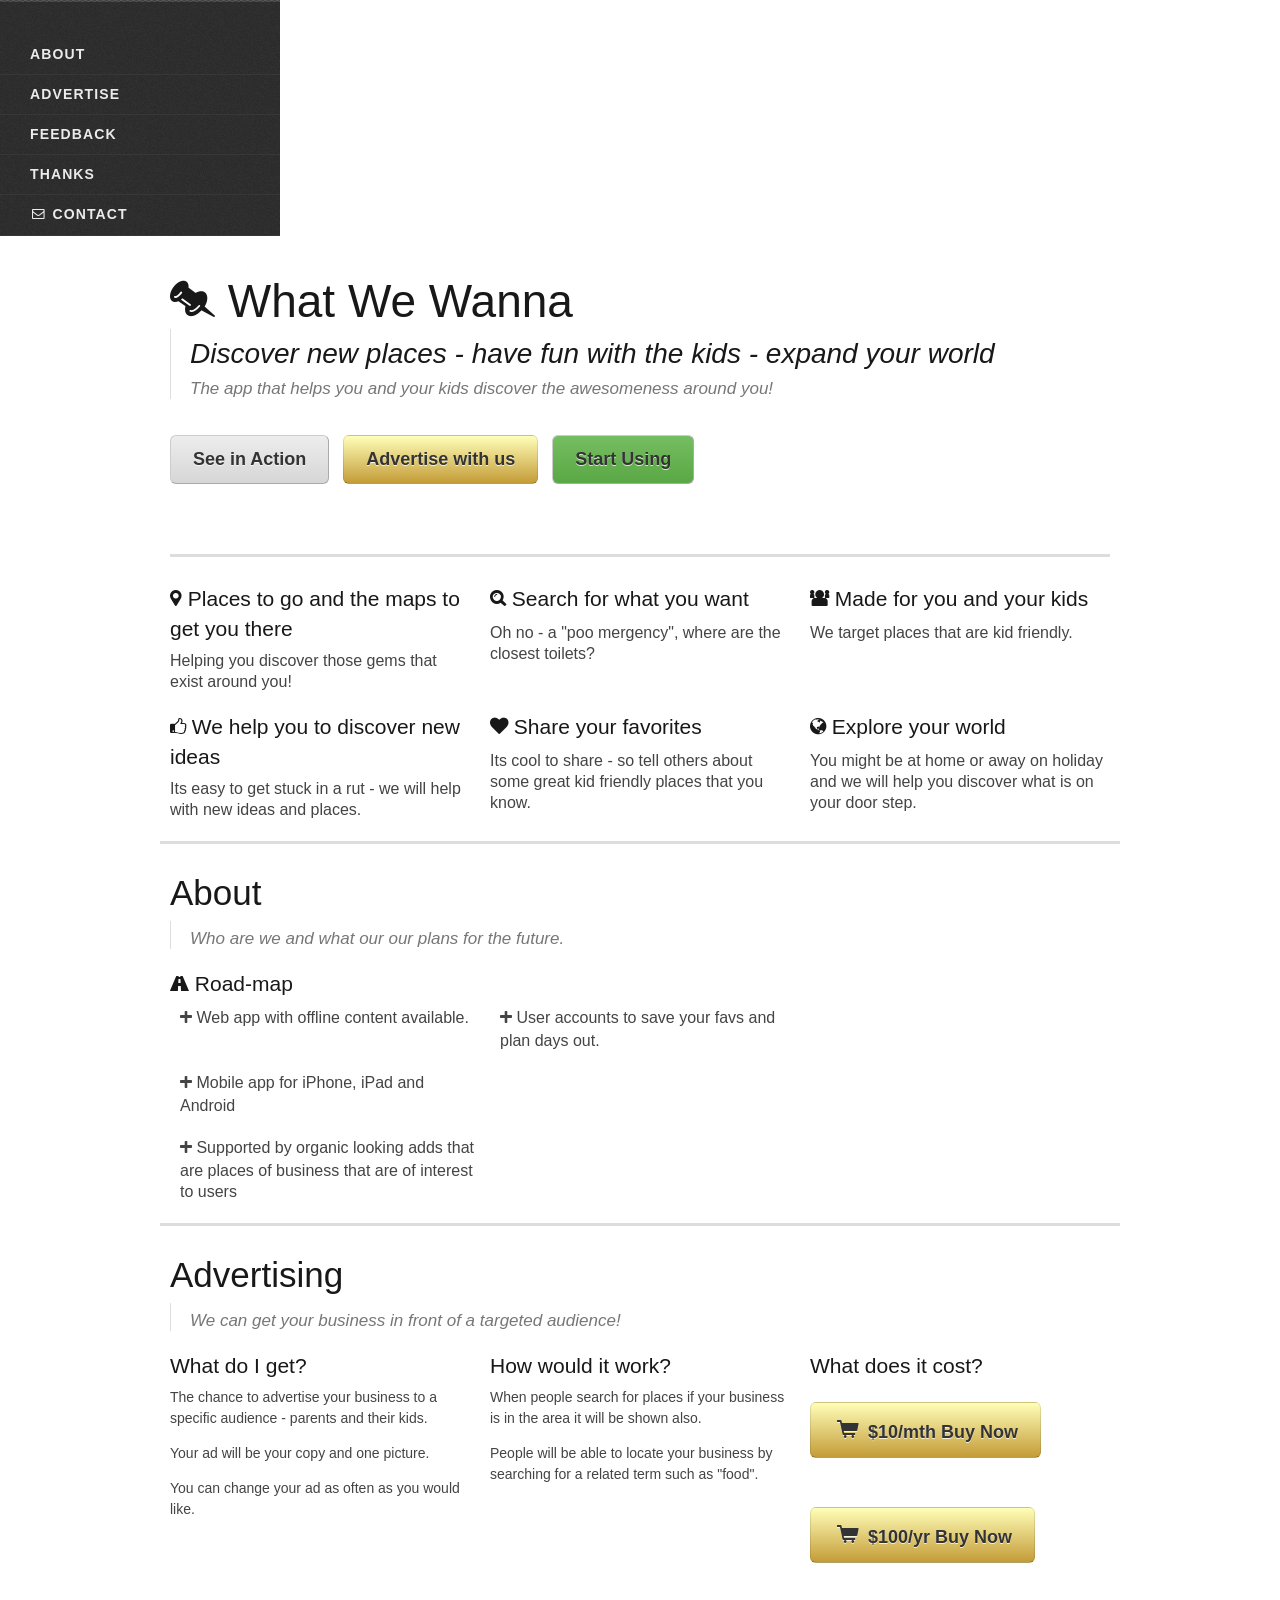
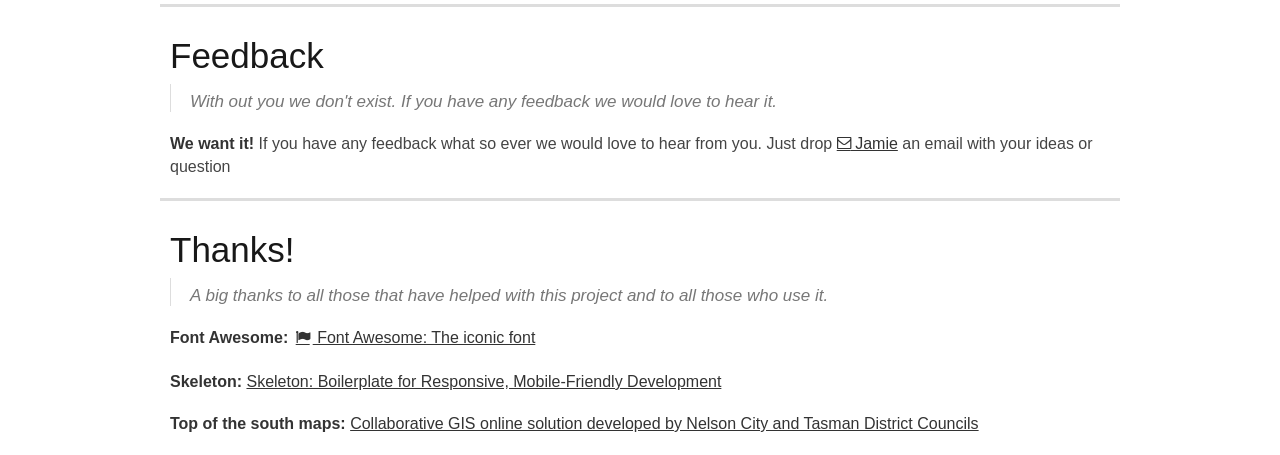
<file: full/index.html>
<!DOCTYPE html>
<!--[if lt IE 7 ]><html class="ie ie6" lang="en"> <![endif]-->
<!--[if IE 7 ]><html class="ie ie7" lang="en"> <![endif]-->
<!--[if IE 8 ]><html class="ie ie8" lang="en"> <![endif]-->
<!--[if (gte IE 9)|!(IE)]><!--><html lang="en"> <!--<![endif]-->
<head>
	<!-- Google Analytics Content Experiment code -->
<script>function utmx_section(){}function utmx(){}(function(){var
k='64463327-0',d=document,l=d.location,c=d.cookie;
if(l.search.indexOf('utm_expid='+k)>0)return;
function f(n){if(c){var i=c.indexOf(n+'=');if(i>-1){var j=c.
indexOf(';',i);return escape(c.substring(i+n.length+1,j<0?c.
length:j))}}}var x=f('__utmx'),xx=f('__utmxx'),h=l.hash;d.write(
'<sc'+'ript src="'+'http'+(l.protocol=='https:'?'s://ssl':
'://www')+'.google-analytics.com/ga_exp.js?'+'utmxkey='+k+
'&utmx='+(x?x:'')+'&utmxx='+(xx?xx:'')+'&utmxtime='+new Date().
valueOf()+(h?'&utmxhash='+escape(h.substr(1)):'')+
'" type="text/javascript" charset="utf-8"><\/sc'+'ript>')})();
</script><script>utmx('url','A/B');</script>
<!-- End of Google Analytics Content Experiment code -->

	<!-- Basic Page Needs
  ================================================== -->
	<meta charset="utf-8">
	<title>What We Wanna | Places to go and things to do for you and your kids</title>
	<meta name="description" content="Places to go and things to do for you and your kids">
	<meta name="author" content="Jamie @ What We Wanna">

	<!-- Mobile Specific Metas
  ================================================== -->
	<meta name="viewport" content="width=device-width, initial-scale=1, maximum-scale=1">

	<!-- CSS
  ================================================== -->
	<link rel="stylesheet" href="css/base.css">
	<link rel="stylesheet" href="css/skeleton.css">
	<link rel="stylesheet" href="css/layout.css">
	<link rel="stylesheet" href="css/font-awesome.css" />

	<!--[if lt IE 9]>
		<script src="http://html5shim.googlecode.com/svn/trunk/html5.js"></script>
	<![endif]-->

	<!-- Favicons
	================================================== -->
	<link rel="shortcut icon" href="images/favicon.ico">
	<link rel="apple-touch-icon" href="images/apple-touch-icon.png">
	<link rel="apple-touch-icon" sizes="72x72" href="images/apple-touch-icon-72x72.png">
	<link rel="apple-touch-icon" sizes="114x114" href="images/apple-touch-icon-114x114.png">
		
	<script type="text/javascript">
		var _gaq = _gaq || [];
		_gaq.push(['_setAccount', 'UA-35124027-1']);
		_gaq.push(['_setDomainName', 'whatwewanna.co.nz']);
		_gaq.push(['_trackPageview']);

		(function() {
			var ga = document.createElement('script'); ga.type = 'text/javascript'; ga.async = true;
			ga.src = ('https:' == document.location.protocol ? 'https://ssl' : 'http://www') + '.google-analytics.com/ga.js';
			var s = document.getElementsByTagName('script')[0]; s.parentNode.insertBefore(ga, s);
		})();
	</script>
	


</head>
<body>
	<!-- Primary Page Layout
	================================================== -->
	<div class="band navigation">
			<nav class="container primary">
				<div class="sixteen columns">
					<ul>
						<li><a href="#about">About</a></li>
						<li><a href="#advertise">Advertise</a></li>
						<li><a href="#feedback">Feedback</a></li>
						<li><a href="#thanks">Thanks</a></li>
						<li><a href="mailto:jamie@almservices.co.nz"><i class="icon-envelope"></i> Contact</a></li>
					</ul>
				</div>
			</nav><!--end container-->
	</div><!--end band-->
	
	<div class="container">
		<!--<img src="images/hero_1024.jpg" class="bg">-->
			
		<div class="sixteen columns">
			<header>
				<h1 class="remove-bottom" style="margin-top: 40px"><i class="icon-pushpin logo"></i> What We Wanna</h1>
				<blockquote>
					<h3>Discover new places - have fun with the kids - expand your world</h3>
					<p>The app that helps you and your kids discover the awesomeness around you!</p>
				</blockquote>
				
				<a href="http://app.whatwewanna.co.nz?demo" target="_blank" class="button grey-button btn-large" >See in Action</a>
				<a href="#advertise" target="_blank" class="button yellow-button btn-large">Advertise with us</a>
				<a href="http://app.whatwewanna.co.nz" target="_blank" class="button green-button btn-large"> Start Using</a>
			</header>
			<hr style="margin-top: 50px" />
		</div>	
		<div class="one-third column">
			<h4><i class=" icon-map-marker"></i> Places to go and the maps to get you there</h4>
			<p>Helping you discover those gems that exist around you!</p>
		</div>
		<div class="one-third column">
			<h4><i class="icon-search"></i> Search for what you want</h4>
			<p>Oh no - a "poo mergency", where are the closest toilets?</p>
		</div>
		<div class="one-third column">
			<h4><i class=" icon-group"></i>  Made for you and your kids</h4>
			<p>We target places that are kid friendly.</p>
		</div>
		<div class="clear"></div>
		<div class="one-third column">
			<h4><i class="icon-thumbs-up"></i> We help you to discover new ideas</h4>
			<p>Its easy to get stuck in a rut - we will help with new ideas and places.</p>
		</div>
		<div class="one-third column">
			<h4><i class="icon-heart"></i> Share your favorites</h4>
			<p>Its cool to share - so tell others about some great kid friendly places that you know.</p>
		</div>
		<div class="one-third column">
			<h4><i class="icon-globe"></i> Explore your world</h4>
			<p>You might be at home or away on holiday and we will help you discover what is on your door step.</p>
		</div>
		
	
		<hr />
		<div class="details-section" id="about">
			<div class="sixteen columns">
				<h2>About</h2>
				<blockquote>
					<p>Who are we and what our our plans for the future.</p>
				</blockquote>
				<h4><i class="icon-road"></i> Road-map</h4>
				<div class="clear"></div>
				<div class="one-third column">
					<p><i class="icon-plus"></i> Web app with offline content available.</p>
				</div>
				<div class="one-third column">
					<p><i class="icon-plus"></i> User accounts to save your favs and plan days out.</p>
				</div>
				<div class="one-third column">
					<p><i class="icon-plus"></i> Mobile app for iPhone, iPad and Android</p>
				</div>
				<div class="clear"></div>
				<div class="one-third column">
					<p><i class="icon-plus"></i> Supported by organic looking adds that are places of business that are of interest to users</p>
				</div>
				<div class="one-third column">
				
				</div>
				<div class="one-third column">
				</div>
			</div>
		</div>
		<hr />
		<div class="details-section" id="advertise">
			<div class="sixteen columns">
				<h2>Advertising</h2>
				<blockquote>
					<p>We can get your business in front of a targeted audience!</p>
				</blockquote>
			</div>	
			<div class="one-third column">
				<h4>What do I  get?</h4>
				<ul>
					<li>The chance to advertise your business to a specific audience - parents and their kids.</li>
					<li>Your ad will be your copy and one picture.</li>
					<li>You can change your ad as often as you would like.</li>
				</ul>
			</div>
			<div class="one-third column">
				<h4>How would it work?</h4>
				<ul>
					<li>When people search for places if your business is in the area it will be shown also.</li>
					<li>People will be able to locate your business by searching for a related term such as "food".</li>
				</ul>
			</div>
			<div class="one-third column">
				<h4>What does it cost?</h4>
				<ul>
					<li> <a href="" class="button yellow-button btn-large"><i class="icon-shopping-cart"></i> $10/mth Buy Now</a></li>
					<li> <a href="" class="button yellow-button btn-large"><i class="icon-shopping-cart"></i> $100/yr Buy Now</a></li>
				</ul>
			</div>
			
		</div>
		<hr />
		<div class="details-section" id="feedback">
			
			<div class="sixteen columns">
				<h2>Feedback</h2>
				<blockquote>
					<p>With out you we don't exist. If you have any feedback we would love to hear it.</p>
				</blockquote>
				<p><strong>We want it!</strong> If you have any feedback what so ever we would love to hear from you. Just drop <a href="mailto:jamie@almservices.co.nz"><i class="icon-envelope"></i> Jamie</a> an email with your
				ideas or question</p>
			</div>
		</div>
		<hr />
		<div class="details-section" id="thanks">
			
			<div class="sixteen columns">
				<h2>Thanks!</h2>
				<blockquote>
					<p>A big thanks to all those that have helped with this project and to all those who use it.</p>
				</blockquote>
				<ul>
					<li><p><strong>Font Awesome: </strong><a href="http://fortawesome.github.com/Font-Awesome/" target="_blank"><i class="icon-flag"></i> Font Awesome: The iconic font</a></p></li>
					<li><p><strong>Skeleton: </strong><a href="http://www.getskeleton.com/" target="_blank">Skeleton: Boilerplate for Responsive, Mobile-Friendly Development</a></p></li>	
					<li><p><strong>Top of the south maps: </strong><a href="www.topofthesouthmaps.co.nz/" target="_blank">Collaborative GIS online solution developed by Nelson City and Tasman District Councils</a></p></li>
				</ul>
			</div>
		</div>

	</div><!-- container -->
	<!-- JS
	================================================== -->
	<script src="http://code.jquery.com/jquery-1.7.1.min.js"></script>
	<script src="js/dropdownmenu.js"></script>

<!-- End Document
================================================== -->
</body>
</html>
</file>
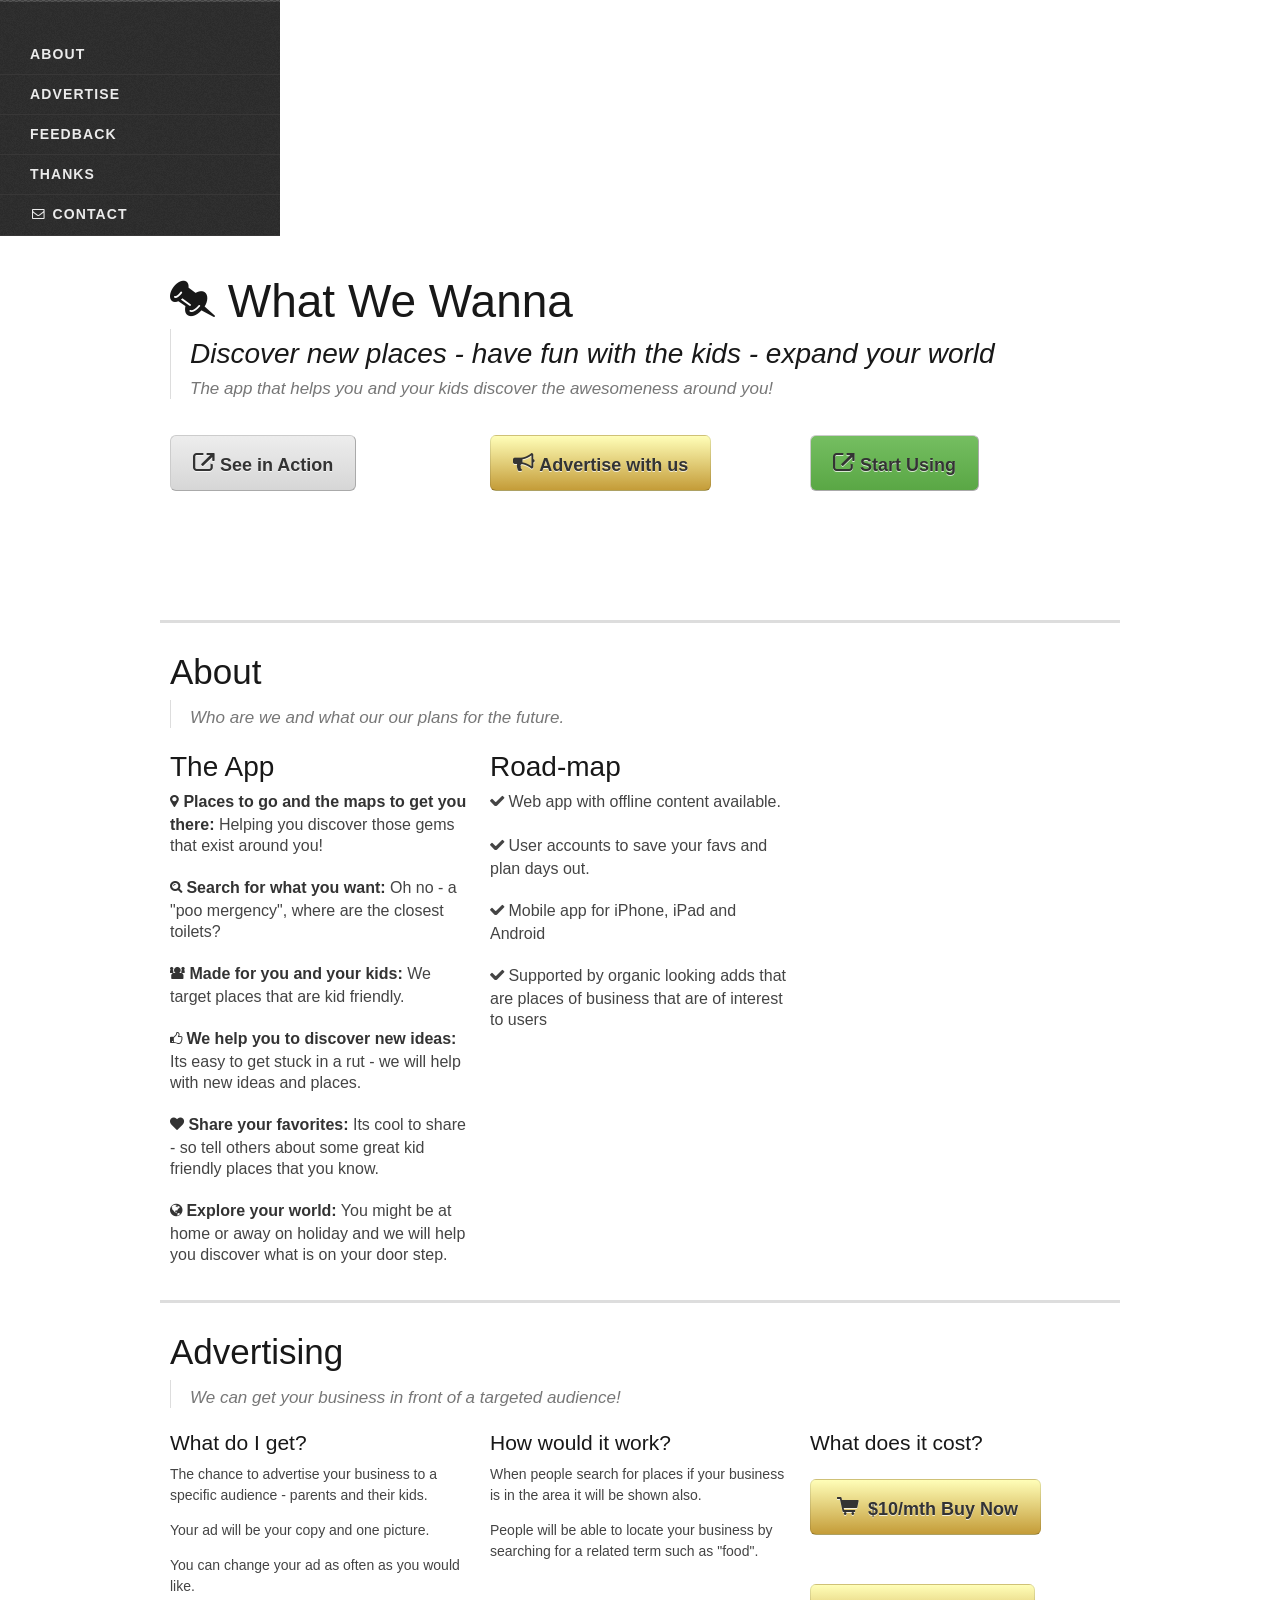
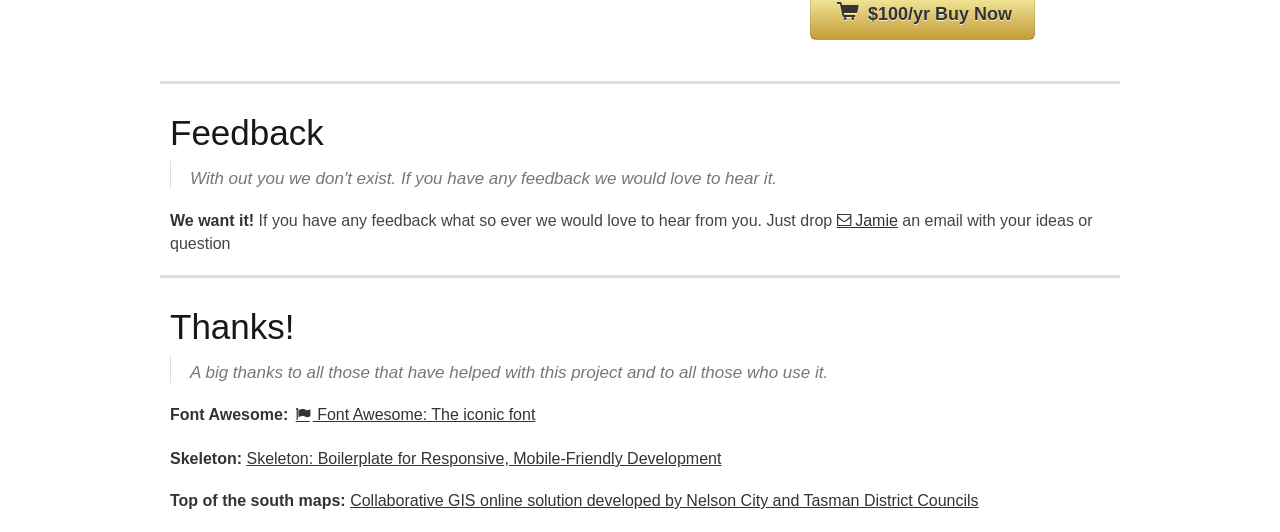
<file: full/index_2.html>
<!DOCTYPE html>
<!--[if lt IE 7 ]><html class="ie ie6" lang="en"> <![endif]-->
<!--[if IE 7 ]><html class="ie ie7" lang="en"> <![endif]-->
<!--[if IE 8 ]><html class="ie ie8" lang="en"> <![endif]-->
<!--[if (gte IE 9)|!(IE)]><!--><html lang="en"> <!--<![endif]-->
<head>

	<!-- Basic Page Needs
  ================================================== -->
	<meta charset="utf-8">
	<title>What We Wanna | Places to go and things to do for you and your kids</title>
	<meta name="description" content="Places to go and things to do for you and your kids">
	<meta name="author" content="Jamie @ What We Wanna">

	<!-- Mobile Specific Metas
  ================================================== -->
	<meta name="viewport" content="width=device-width, initial-scale=1, maximum-scale=1">

	<!-- CSS
  ================================================== -->
	<link rel="stylesheet" href="css/base.css">
	<link rel="stylesheet" href="css/skeleton.css">
	<link rel="stylesheet" href="css/layout.css">
	<link rel="stylesheet" href="css/font-awesome.css" />

	<!--[if lt IE 9]>
		<script src="http://html5shim.googlecode.com/svn/trunk/html5.js"></script>
	<![endif]-->

	<!-- Favicons
	================================================== -->
	<link rel="shortcut icon" href="images/favicon.ico">
	<link rel="apple-touch-icon" href="images/apple-touch-icon.png">
	<link rel="apple-touch-icon" sizes="72x72" href="images/apple-touch-icon-72x72.png">
	<link rel="apple-touch-icon" sizes="114x114" href="images/apple-touch-icon-114x114.png">
	<script type="text/javascript">
		var _gaq = _gaq || [];
		_gaq.push(['_setAccount', 'UA-35124027-1']);
		_gaq.push(['_setDomainName', 'whatwewanna.co.nz']);
		_gaq.push(['_trackPageview']);

		(function() {
			var ga = document.createElement('script'); ga.type = 'text/javascript'; ga.async = true;
			ga.src = ('https:' == document.location.protocol ? 'https://ssl' : 'http://www') + '.google-analytics.com/ga.js';
			var s = document.getElementsByTagName('script')[0]; s.parentNode.insertBefore(ga, s);
		})();
	</script>
</head>
<body>
	<!-- Primary Page Layout
	================================================== -->
	<div class="band navigation">
			<nav class="container primary">
				<div class="sixteen columns">
					<ul>
						<li><a href="#about">About</a></li>
						<li><a href="#advertise">Advertise</a></li>
						<li><a href="#feedback">Feedback</a></li>
						<li><a href="#thanks">Thanks</a></li>
						<li><a href="mailto:jamie@almservices.co.nz"><i class="icon-envelope"></i> Contact</a></li>
					</ul>
				</div>
			</nav><!--end container-->
	</div><!--end band-->
	
	<div class="container">
		<!--<img src="images/hero_1024.jpg" class="bg">-->
			
		<div class="sixteen columns">
			<header>
				<h1 class="remove-bottom" style="margin-top: 40px"><i class="icon-pushpin logo"></i> What We Wanna</h1>
				<blockquote>
					<h3>Discover new places - have fun with the kids - expand your world</h3>
					<p>The app that helps you and your kids discover the awesomeness around you!</p>
				</blockquote>
			</header>
		</div>	
			<div class="clear"></div>
			<div class="one-third column">
				<a href="http://app.whatwewanna.co.nz?demo" target="_blank" class="button grey-button btn-large" ><i class="icon-external-link"></i> See in Action</a>
			</div>
			<div class="one-third column">
				<a href="#advertise" target="_blank" class="button yellow-button btn-large"><i class="icon-bullhorn"></i> Advertise with us</a>
			</div>
			<div class="one-third column">
				<a href="http://app.whatwewanna.co.nz" target="_blank" class="button green-button btn-large"><i class="icon-external-link"></i> Start Using</a>
			</div>
			<hr style="margin-top: 200px" />
			
	
		<div class="details-section" id="about">
			<div class="sixteen columns">
				<h2>About</h2>
				<blockquote>
					<p>Who are we and what our our plans for the future.</p>
				</blockquote>
			</div>
			<div class="one-third column">
				<h3>The App</h3>
				<p><strong><i class=" icon-map-marker"></i> Places to go and the maps to get you there:</strong> Helping you discover those gems that exist around you!</p>
				<p><strong><i class="icon-search"></i> Search for what you want:</strong> Oh no - a "poo mergency", where are the closest toilets?</p>
				<p><strong><i class=" icon-group"></i> Made for you and your kids:</strong> We target places that are kid friendly.</p>
				<p><strong><i class="icon-thumbs-up"></i> We help you to discover new ideas:</strong> Its easy to get stuck in a rut - we will help with new ideas and places.</p>
				<p><strong><i class="icon-heart"></i> Share your favorites:</strong> Its cool to share - so tell others about some great kid friendly places that you know.</p>
				<p><strong><i class="icon-globe"></i> Explore your world:</strong> You might be at home or away on holiday and we will help you discover what is on your door step.</p>
			</div>
			<div class="one-third column">
				<h3>Road-map</h3>
				<p><i class="icon-ok"></i> Web app with offline content available.</p>
				<p><i class="icon-ok"></i> User accounts to save your favs and plan days out.</p>
				<p><i class="icon-ok"></i> Mobile app for iPhone, iPad and Android</p>
				<p><i class="icon-ok"></i> Supported by organic looking adds that are places of business that are of interest to users</p>
			
					
			</div>
			<div class="one-third column">
					
			</div>
			<div class="clear"></div>
				
		</div>
		<hr />
		<div class="details-section" id="advertise">
			<div class="sixteen columns">
				<h2>Advertising</h2>
				<blockquote>
					<p>We can get your business in front of a targeted audience!</p>
				</blockquote>
			</div>	
			<div class="one-third column">
				<h4>What do I  get?</h4>
				<ul>
					<li>The chance to advertise your business to a specific audience - parents and their kids.</li>
					<li>Your ad will be your copy and one picture.</li>
					<li>You can change your ad as often as you would like.</li>
				</ul>
			</div>
			<div class="one-third column">
				<h4>How would it work?</h4>
				<ul>
					<li>When people search for places if your business is in the area it will be shown also.</li>
					<li>People will be able to locate your business by searching for a related term such as "food".</li>
				</ul>
			</div>
			<div class="one-third column">
				<h4>What does it cost?</h4>
				<ul>
					<li> <a href="" class="button yellow-button btn-large"><i class="icon-shopping-cart"></i> $10/mth Buy Now</a></li>
					<li> <a href="" class="button yellow-button btn-large"><i class="icon-shopping-cart"></i> $100/yr Buy Now</a></li>
				</ul>
			</div>
			
		</div>
		<hr />
		<div class="details-section" id="feedback">
			
			<div class="sixteen columns">
				<h2>Feedback</h2>
				<blockquote>
					<p>With out you we don't exist. If you have any feedback we would love to hear it.</p>
				</blockquote>
				<p><strong>We want it!</strong> If you have any feedback what so ever we would love to hear from you. Just drop <a href="mailto:jamie@almservices.co.nz"><i class="icon-envelope"></i> Jamie</a> an email with your
				ideas or question</p>
			</div>
		</div>
		<hr />
		<div class="details-section" id="thanks">
			
			<div class="sixteen columns">
				<h2>Thanks!</h2>
				<blockquote>
					<p>A big thanks to all those that have helped with this project and to all those who use it.</p>
				</blockquote>
				<ul>
					<li><p><strong>Font Awesome: </strong><a href="http://fortawesome.github.com/Font-Awesome/" target="_blank"><i class="icon-flag"></i> Font Awesome: The iconic font</a></p></li>
					<li><p><strong>Skeleton: </strong><a href="http://www.getskeleton.com/" target="_blank">Skeleton: Boilerplate for Responsive, Mobile-Friendly Development</a></p></li>	
					<li><p><strong>Top of the south maps: </strong><a href="www.topofthesouthmaps.co.nz/" target="_blank">Collaborative GIS online solution developed by Nelson City and Tasman District Councils</a></p></li>
				</ul>
			</div>
		</div>

	</div><!-- container -->
	<!-- JS
	================================================== -->
	<script src="http://code.jquery.com/jquery-1.7.1.min.js"></script>
	<script src="js/dropdownmenu.js"></script>

<!-- End Document
================================================== -->
</body>
</html>
</file>
<file: full/css/base.css>
/*
* Skeleton V1.2
* Copyright 2011, Dave Gamache
* www.getskeleton.com
* Free to use under the MIT license.
* http://www.opensource.org/licenses/mit-license.php
* 6/20/2012
*/


/* Table of Content
==================================================
	#Reset & Basics
	#Basic Styles
	#Site Styles
	#Typography
	#Links
	#Lists
	#Images
	#Buttons
	#Forms
	#Misc */


/* #Reset & Basics (Inspired by E. Meyers)
================================================== */
	html, body, div, span, applet, object, iframe, h1, h2, h3, h4, h5, h6, p, blockquote, pre, a, abbr, acronym, address, big, cite, code, del, dfn, em, img, ins, kbd, q, s, samp, small, strike, strong, sub, sup, tt, var, b, u, i, center, dl, dt, dd, ol, ul, li, fieldset, form, label, legend, table, caption, tbody, tfoot, thead, tr, th, td, article, aside, canvas, details, embed, figure, figcaption, footer, header, hgroup, menu, nav, output, ruby, section, summary, time, mark, audio, video {
		margin: 0;
		padding: 0;
		border: 0;
		font-size: 100%;
		font: inherit;
		vertical-align: baseline; }
	article, aside, details, figcaption, figure, footer, header, hgroup, menu, nav, section {
		display: block; }
	body {
		line-height: 1; }
	ol, ul {
		list-style: none; }
	blockquote, q {
		quotes: none; }
	blockquote:before, blockquote:after,
	q:before, q:after {
		content: '';
		content: none; }
	table {
		border-collapse: collapse;
		border-spacing: 0; }


/* #Basic Styles
================================================== */
	body {
		background: #fff;
		font: 14px/21px "Lucida Grande", Arial, sans-serif;
		color: #444;
		-webkit-font-smoothing: antialiased; /* Fix for webkit rendering */
		-webkit-text-size-adjust: 100%;
 }


/* #Typography
================================================== */
	h1, h2, h3, h4, h5, h6 {
		color: #181818;
		font-family: "Lucida Grande", Arial, sans-serif;
		font-weight: normal; }
	h1 a, h2 a, h3 a, h4 a, h5 a, h6 a { font-weight: inherit; }
	h1 { font-size: 46px; line-height: 50px; margin-bottom: 14px;}
	h2 { font-size: 35px; line-height: 40px; margin-bottom: 10px; }
	h3 { font-size: 28px; line-height: 34px; margin-bottom: 8px; }
	h4 { font-size: 21px; line-height: 30px; margin-bottom: 4px; }
	h5 { font-size: 17px; line-height: 24px; }
	h6 { font-size: 14px; line-height: 21px; }
	.subheader { color: #777; }

	p { font-size: 16px; margin: 0 0 20px 0; }
	p img { margin: 0; }
	p.lead { font-size: 21px; line-height: 27px; color: #777;  }

	em { font-style: italic; }
	strong { font-weight: bold; color: #333; }
	small { font-size: 80%; }

/*	Blockquotes  */
	blockquote, blockquote p { font-size: 17px; line-height: 24px; color: #777; font-style: italic; }
	blockquote { margin: 0 0 20px; padding: 9px 20px 0 19px; border-left: 1px solid #ddd; }
	blockquote cite { display: block; font-size: 12px; color: #555; }
	blockquote cite:before { content: "\2014 \0020"; }
	blockquote cite a, blockquote cite a:visited, blockquote cite a:visited { color: #555; }

	hr { border: solid #ddd; border-width: 3px 0 0; clear: both; margin: 10px 0 30px; height: 0; }


/* #Links
================================================== */
	a, a:visited { color: #333; text-decoration: underline; outline: 0; }
	a:hover, a:focus { color: #000; }
	p a, p a:visited { line-height: inherit; }


/* #Lists
================================================== */
	ul, ol { margin-bottom: 20px; }
	ul { list-style: none outside; }
	ol { list-style: decimal; }
	ol, ul.square, ul.circle, ul.disc { margin-left: 30px; }
	ul.square { list-style: square outside; }
	ul.circle { list-style: circle outside; }
	ul.disc { list-style: disc outside; }
	ul ul, ul ol,
	ol ol, ol ul { margin: 4px 0 5px 30px; font-size: 90%;  }
	ul ul li, ul ol li,
	ol ol li, ol ul li { margin-bottom: 6px; }
	li { line-height: 18px; margin-bottom: 12px; }
	ul.large li { line-height: 21px; }
	li p { line-height: 21px; }

/* #Images
================================================== */

	img.scale-with-grid {
		max-width: 100%;
		height: auto; }


/* #Buttons
================================================== */

	.button,
	button,
	input[type="submit"],
	input[type="reset"],
	input[type="button"] {
		background: #eee; /* Old browsers */
		background: #eee -moz-linear-gradient(top, rgba(255,255,255,.2) 0%, rgba(0,0,0,.2) 100%); /* FF3.6+ */
		background: #eee -webkit-gradient(linear, left top, left bottom, color-stop(0%,rgba(255,255,255,.2)), color-stop(100%,rgba(0,0,0,.2))); /* Chrome,Safari4+ */
		background: #eee -webkit-linear-gradient(top, rgba(255,255,255,.2) 0%,rgba(0,0,0,.2) 100%); /* Chrome10+,Safari5.1+ */
		background: #eee -o-linear-gradient(top, rgba(255,255,255,.2) 0%,rgba(0,0,0,.2) 100%); /* Opera11.10+ */
		background: #eee -ms-linear-gradient(top, rgba(255,255,255,.2) 0%,rgba(0,0,0,.2) 100%); /* IE10+ */
		background: #eee linear-gradient(top, rgba(255,255,255,.2) 0%,rgba(0,0,0,.2) 100%); /* W3C */
	  border: 1px solid #aaa;
	  border-top: 1px solid #ccc;
	  border-left: 1px solid #ccc;
	  -moz-border-radius: 3px;
	  -webkit-border-radius: 3px;
	  border-radius: 3px;
	  color: #444;
	  display: inline-block;
	  font-size: 11px;
	  font-weight: bold;
	  text-decoration: none;
	  text-shadow: 0 1px rgba(255, 255, 255, .75);
	  cursor: pointer;
	  margin-bottom: 20px;
	  line-height: normal;
	  padding: 8px 10px;
	  font-family: "Lucida Grande", Arial, sans-serif; }

	.button:hover,
	button:hover,
	input[type="submit"]:hover,
	input[type="reset"]:hover,
	input[type="button"]:hover {
		color: #222;
		background: #ddd; /* Old browsers */
		background: #ddd -moz-linear-gradient(top, rgba(255,255,255,.3) 0%, rgba(0,0,0,.3) 100%); /* FF3.6+ */
		background: #ddd -webkit-gradient(linear, left top, left bottom, color-stop(0%,rgba(255,255,255,.3)), color-stop(100%,rgba(0,0,0,.3))); /* Chrome,Safari4+ */
		background: #ddd -webkit-linear-gradient(top, rgba(255,255,255,.3) 0%,rgba(0,0,0,.3) 100%); /* Chrome10+,Safari5.1+ */
		background: #ddd -o-linear-gradient(top, rgba(255,255,255,.3) 0%,rgba(0,0,0,.3) 100%); /* Opera11.10+ */
		background: #ddd -ms-linear-gradient(top, rgba(255,255,255,.3) 0%,rgba(0,0,0,.3) 100%); /* IE10+ */
		background: #ddd linear-gradient(top, rgba(255,255,255,.3) 0%,rgba(0,0,0,.3) 100%); /* W3C */
	  border: 1px solid #888;
	  border-top: 1px solid #aaa;
	  border-left: 1px solid #aaa; }

	.button:active,
	button:active,
	input[type="submit"]:active,
	input[type="reset"]:active,
	input[type="button"]:active {
		border: 1px solid #666;
		background: #ccc; /* Old browsers */
		background: #ccc -moz-linear-gradient(top, rgba(255,255,255,.35) 0%, rgba(10,10,10,.4) 100%); /* FF3.6+ */
		background: #ccc -webkit-gradient(linear, left top, left bottom, color-stop(0%,rgba(255,255,255,.35)), color-stop(100%,rgba(10,10,10,.4))); /* Chrome,Safari4+ */
		background: #ccc -webkit-linear-gradient(top, rgba(255,255,255,.35) 0%,rgba(10,10,10,.4) 100%); /* Chrome10+,Safari5.1+ */
		background: #ccc -o-linear-gradient(top, rgba(255,255,255,.35) 0%,rgba(10,10,10,.4) 100%); /* Opera11.10+ */
		background: #ccc -ms-linear-gradient(top, rgba(255,255,255,.35) 0%,rgba(10,10,10,.4) 100%); /* IE10+ */
		background: #ccc linear-gradient(top, rgba(255,255,255,.35) 0%,rgba(10,10,10,.4) 100%); /* W3C */ }

	.button.full-width,
	button.full-width,
	input[type="submit"].full-width,
	input[type="reset"].full-width,
	input[type="button"].full-width {
		width: 100%;
		padding-left: 0 !important;
		padding-right: 0 !important;
		text-align: center; }

	/* Fix for odd Mozilla border & padding issues */
	button::-moz-focus-inner,
	input::-moz-focus-inner {
    border: 0;
    padding: 0;
	}


/* #Forms
================================================== */

	form {
		margin-bottom: 20px; }
	fieldset {
		margin-bottom: 20px; }
	input[type="text"],
	input[type="password"],
	input[type="email"],
	textarea,
	select {
		border: 1px solid #ccc;
		padding: 6px 4px;
		outline: none;
		-moz-border-radius: 2px;
		-webkit-border-radius: 2px;
		border-radius: 2px;
		font: 13px "Lucida Grande", Arial, sans-serif;
		color: #777;
		margin: 0;
		width: 210px;
		max-width: 100%;
		display: block;
		margin-bottom: 20px;
		background: #fff; }
	select {
		padding: 0; }
	input[type="text"]:focus,
	input[type="password"]:focus,
	input[type="email"]:focus,
	textarea:focus {
		border: 1px solid #aaa;
 		color: #444;
 		-moz-box-shadow: 0 0 3px rgba(0,0,0,.2);
		-webkit-box-shadow: 0 0 3px rgba(0,0,0,.2);
		box-shadow:  0 0 3px rgba(0,0,0,.2); }
	textarea {
		min-height: 60px; }
	label,
	legend {
		display: block;
		font-weight: bold;
		font-size: 13px;  }
	select {
		width: 220px; }
	input[type="checkbox"] {
		display: inline; }
	label span,
	legend span {
		font-weight: normal;
		font-size: 13px;
		color: #444; }

/* #Misc
================================================== */
	.remove-bottom { margin-bottom: 0 !important; }
	.half-bottom { margin-bottom: 10px !important; }
	.add-bottom { margin-bottom: 20px !important; }
</file>
<file: full/css/skeleton.css>
/*
* Skeleton V1.2
* Copyright 2011, Dave Gamache
* www.getskeleton.com
* Free to use under the MIT license.
* http://www.opensource.org/licenses/mit-license.php
* 6/20/2012
*/


/* Table of Contents
==================================================
    #Base 960 Grid
    #Tablet (Portrait)
    #Mobile (Portrait)
    #Mobile (Landscape)
    #Clearing */



/* #Base 960 Grid
================================================== */

    .container                                  { position: relative; width: 960px; margin: 0 auto; padding: 0; }
    .container .column,
    .container .columns                         { float: left; display: inline; margin-left: 10px; margin-right: 10px; }
    .row                                        { margin-bottom: 20px; }

    /* Nested Column Classes */
    .column.alpha, .columns.alpha               { margin-left: 0; }
    .column.omega, .columns.omega               { margin-right: 0; }

    /* Base Grid */
    .container .one.column,
    .container .one.columns                     { width: 40px;  }
    .container .two.columns                     { width: 100px; }
    .container .three.columns                   { width: 160px; }
    .container .four.columns                    { width: 220px; }
    .container .five.columns                    { width: 280px; }
    .container .six.columns                     { width: 340px; }
    .container .seven.columns                   { width: 400px; }
    .container .eight.columns                   { width: 460px; }
    .container .nine.columns                    { width: 520px; }
    .container .ten.columns                     { width: 580px; }
    .container .eleven.columns                  { width: 640px; }
    .container .twelve.columns                  { width: 700px; }
    .container .thirteen.columns                { width: 760px; }
    .container .fourteen.columns                { width: 820px; }
    .container .fifteen.columns                 { width: 880px; }
    .container .sixteen.columns                 { width: 940px; }

    .container .one-third.column                { width: 300px; }
    .container .two-thirds.column               { width: 620px; }

    /* Offsets */
    .container .offset-by-one                   { padding-left: 60px;  }
    .container .offset-by-two                   { padding-left: 120px; }
    .container .offset-by-three                 { padding-left: 180px; }
    .container .offset-by-four                  { padding-left: 240px; }
    .container .offset-by-five                  { padding-left: 300px; }
    .container .offset-by-six                   { padding-left: 360px; }
    .container .offset-by-seven                 { padding-left: 420px; }
    .container .offset-by-eight                 { padding-left: 480px; }
    .container .offset-by-nine                  { padding-left: 540px; }
    .container .offset-by-ten                   { padding-left: 600px; }
    .container .offset-by-eleven                { padding-left: 660px; }
    .container .offset-by-twelve                { padding-left: 720px; }
    .container .offset-by-thirteen              { padding-left: 780px; }
    .container .offset-by-fourteen              { padding-left: 840px; }
    .container .offset-by-fifteen               { padding-left: 900px; }



/* #Tablet (Portrait)
================================================== */

    /* Note: Design for a width of 768px */

    @media only screen and (min-width: 768px) and (max-width: 959px) {
        .container                                  { width: 768px; }
        .container .column,
        .container .columns                         { margin-left: 10px; margin-right: 10px;  }
        .column.alpha, .columns.alpha               { margin-left: 0; margin-right: 10px; }
        .column.omega, .columns.omega               { margin-right: 0; margin-left: 10px; }
        .alpha.omega                                { margin-left: 0; margin-right: 0; }

        .container .one.column,
        .container .one.columns                     { width: 28px; }
        .container .two.columns                     { width: 76px; }
        .container .three.columns                   { width: 124px; }
        .container .four.columns                    { width: 172px; }
        .container .five.columns                    { width: 220px; }
        .container .six.columns                     { width: 268px; }
        .container .seven.columns                   { width: 316px; }
        .container .eight.columns                   { width: 364px; }
        .container .nine.columns                    { width: 412px; }
        .container .ten.columns                     { width: 460px; }
        .container .eleven.columns                  { width: 508px; }
        .container .twelve.columns                  { width: 556px; }
        .container .thirteen.columns                { width: 604px; }
        .container .fourteen.columns                { width: 652px; }
        .container .fifteen.columns                 { width: 700px; }
        .container .sixteen.columns                 { width: 748px; }

        .container .one-third.column                { width: 236px; }
        .container .two-thirds.column               { width: 492px; }

        /* Offsets */
        .container .offset-by-one                   { padding-left: 48px; }
        .container .offset-by-two                   { padding-left: 96px; }
        .container .offset-by-three                 { padding-left: 144px; }
        .container .offset-by-four                  { padding-left: 192px; }
        .container .offset-by-five                  { padding-left: 240px; }
        .container .offset-by-six                   { padding-left: 288px; }
        .container .offset-by-seven                 { padding-left: 336px; }
        .container .offset-by-eight                 { padding-left: 384px; }
        .container .offset-by-nine                  { padding-left: 432px; }
        .container .offset-by-ten                   { padding-left: 480px; }
        .container .offset-by-eleven                { padding-left: 528px; }
        .container .offset-by-twelve                { padding-left: 576px; }
        .container .offset-by-thirteen              { padding-left: 624px; }
        .container .offset-by-fourteen              { padding-left: 672px; }
        .container .offset-by-fifteen               { padding-left: 720px; }
    }


/*  #Mobile (Portrait)
================================================== */

    /* Note: Design for a width of 320px */

    @media only screen and (max-width: 767px) {
        .container { width: 300px; }
        .container .columns,
        .container .column { margin: 0; }

        .container .one.column,
        .container .one.columns,
        .container .two.columns,
        .container .three.columns,
        .container .four.columns,
        .container .five.columns,
        .container .six.columns,
        .container .seven.columns,
        .container .eight.columns,
        .container .nine.columns,
        .container .ten.columns,
        .container .eleven.columns,
        .container .twelve.columns,
        .container .thirteen.columns,
        .container .fourteen.columns,
        .container .fifteen.columns,
        .container .sixteen.columns,
        .container .one-third.column,
        .container .two-thirds.column  { width: 300px; }

        /* Offsets */
        .container .offset-by-one,
        .container .offset-by-two,
        .container .offset-by-three,
        .container .offset-by-four,
        .container .offset-by-five,
        .container .offset-by-six,
        .container .offset-by-seven,
        .container .offset-by-eight,
        .container .offset-by-nine,
        .container .offset-by-ten,
        .container .offset-by-eleven,
        .container .offset-by-twelve,
        .container .offset-by-thirteen,
        .container .offset-by-fourteen,
        .container .offset-by-fifteen { padding-left: 0; }

    }


/* #Mobile (Landscape)
================================================== */

    /* Note: Design for a width of 480px */

    @media only screen and (min-width: 480px) and (max-width: 767px) {
        .container { width: 420px; }
        .container .columns,
        .container .column { margin: 0; }

        .container .one.column,
        .container .one.columns,
        .container .two.columns,
        .container .three.columns,
        .container .four.columns,
        .container .five.columns,
        .container .six.columns,
        .container .seven.columns,
        .container .eight.columns,
        .container .nine.columns,
        .container .ten.columns,
        .container .eleven.columns,
        .container .twelve.columns,
        .container .thirteen.columns,
        .container .fourteen.columns,
        .container .fifteen.columns,
        .container .sixteen.columns,
        .container .one-third.column,
        .container .two-thirds.column { width: 420px; }
    }


/* #Clearing
================================================== */

    /* Self Clearing Goodness */
    .container:after { content: "\0020"; display: block; height: 0; clear: both; visibility: hidden; }

    /* Use clearfix class on parent to clear nested columns,
    or wrap each row of columns in a <div class="row"> */
    .clearfix:before,
    .clearfix:after,
    .row:before,
    .row:after {
      content: '\0020';
      display: block;
      overflow: hidden;
      visibility: hidden;
      width: 0;
      height: 0; }
    .row:after,
    .clearfix:after {
      clear: both; }
    .row,
    .clearfix {
      zoom: 1; }

    /* You can also use a <br class="clear" /> to clear columns */
    .clear {
      clear: both;
      display: block;
      overflow: hidden;
      visibility: hidden;
      width: 0;
      height: 0;
    }
</file>
<file: full/css/layout.css>
/*
* Skeleton V1.1
* Copyright 2011, Dave Gamache
* www.getskeleton.com
* Free to use under the MIT license.
* http://www.opensource.org/licenses/mit-license.php
* 8/17/2011
*/

/* Table of Content
==================================================
	#baseline corrections
	#Site Styles
	#Page Styles
	#Media Queries
	#Font-Face */

/* #Typography (baseline corrections)
================================================== */

	h1 { line-height: 49px; margin-bottom: 14px;}
	h2 { line-height: 42px; margin-bottom: 7px; }
	h3 { line-height: 35px; margin-bottom: 7px; }
	h4 { line-height: 28px; margin-bottom: 7px; }
	h5 { line-height: 21px; }

	p { margin: 0 0 21px 0; }
	p.lead { line-height: 28px; }


/*	Blockquotes  */
	blockquote, blockquote p { line-height: 21px;}
	blockquote { margin: 0 0 21px; padding: 7px 20px 0 19px; }

	hr { margin: 14px 0 28px;}
	
/* #Lists (baseline corrections)
================================================== */
	ul, ol { margin-bottom: 21px; }
	ul ul, ul ol,
	ol ol, ol ul { margin: 7px 0 7px 30px; }
	ul ul li, ul ol li,
	ol ol li, ol ul li { margin-bottom: 7px; }
	li { line-height: 21px; margin-bottom: 14px; }
	
	
	

/* #Site Styles
================================================== */

@font-face{ 
	font-family: 'WebSymbolsRegular';
	src: url('../fonts/websymbols/websymbols-regular-webfont.eot');
	src: url('../fonts/websymbols/websymbols-regular-webfont.eot?#iefix') format('embedded-opentype'),
	     url('../fonts/websymbols/websymbols-regular-webfont.woff') format('woff'),
	     url('../fonts/websymbols/websymbols-regular-webfont.ttf') format('truetype'),
	     url('../fonts/websymbols/websymbols-regular-webfont.svg#WebSymbolsRegular') format('svg');
	}



* { 
	-moz-box-sizing: border-box; 
	-webkit-box-sizing: border-box; 
	box-sizing: border-box; 
	}

.band {
	background: url(../images/bg_main.png) repeat #f8f8f8;
	padding: 0 0 14px 0;	
}

.band.navigation {
	background: url(../images/stitch_hr.png) left top repeat-x,
				url(../images/bg_dark.png) repeat left 2px,
				#343434;	
	padding: 0;
	color: #e0e0e0; 
}

/*ie multiple background image fallbacks*/
.ie .band.navigation {
	background: url(../images/bg_dark.png) repeat left 2px #343434;
}
/*navigation*/
nav.primary ul,
nav.primary ul li {
	margin: 0px;
}

nav.primary select {
	display: none;
	width:  100%;
	height: 28px;
	margin: 21px 0;
}

nav.primary ul li {
	display: inline;
	float: left;
	position: relative;
}

nav.primary ul li a {
	display: inline-block;
	line-height: 49px;
	padding:  0 14px;
	color: #ebebeb;
	text-transform: uppercase;
	text-decoration: none;
	font-weight: bold;
	letter-spacing: 0.08em;
}

nav.primary ul li a:hover {
	background: #424242;
	cursor: pointer;
}

/*sub menu*/
nav.primary ul ul {
	opacity: 0; 
  	filter: alpha(opacity=0); 

	position: absolute;
	top:100%;
	left: 0;
	z-index: 999;
	background: url(../images/bg_bottom.png);
	
	height: 0px;
	overflow: hidden;
	
	width: 100%;
	
	-webkit-transition: opacity 0.4s ease-out;
	-moz-transition: opacity 0.4s ease-out;
	-o-transition: opacity 0.4s ease-out;
	-ms-transition: opacity 0.4s ease-out;
	transition: opacity 0.4s ease-out;
	
	-webkit-box-shadow: 0px 2px 2px rgba(0, 0, 0, 0.3);
    -moz-box-shadow: 0px 2px 2px rgba(0, 0, 0, 0.3);
    box-shadow: 0px 2px 2px rgba(0, 0, 0, 0.3);	
}

nav.primary ul li span {
	display: none;
}

nav.primary ul li:hover ul {
	opacity: 10; 
  	filter: alpha(opacity=100); 
  	
	height: auto;
	overflow: auto;
}

nav.primary ul ul li {
	float: none;
	display: list-item;
	border-bottom: 1px solid #383737;
}

nav.primary ul ul li a {
	display: block;
	line-height: 35px;
	text-transform: none;
}

nav.primary ul li:hover > a {
	background: #424242;
}

/* #Page Styles
================================================== */

.yellow-button{
    background-color: #e7d785;
  background-image: -moz-linear-gradient(top, #fffeb8, #c49c38);
  background-image: -ms-linear-gradient(top, #fffeb8, #c49c38);
  background-image: -webkit-gradient(linear, 0 0, 0 100%, from(#fffeb8), to(#c49c38));
  background-image: -webkit-linear-gradient(top, #fffeb8, #c49c38);
  background-image: -o-linear-gradient(top, #fffeb8, #c49c38);
  background-image: linear-gradient(top, #fffeb8, #c49c38);
  background-repeat: repeat-x;
  filter: progid:DXImageTransform.Microsoft.gradient(startColorstr='#fffeb8', endColorstr='#c49c38', GradientType=0);
  border-color: #c49c38 #c49c38 #896d27;
  border-color: rgba(0, 0, 0, 0.1) rgba(0, 0, 0, 0.1) rgba(0, 0, 0, 0.25);
  *background-color: #c49c38;
  /* Darken IE7 buttons by default so they stand out more given they won't have borders */

  filter: progid:DXImageTransform.Microsoft.gradient(enabled = false);
  *background-color: #e7d785;
  color: #333333;
}

.yellow-button:hover {
    background-color: #c49c38;
  *background-color: #b08c32;
}

.green-button {
  background-image: -moz-linear-gradient(top, #75be61, #5aa745);
  background-image: -o-linear-gradient(top, #75be61, #5aa745);
  background-image: -webkit-gradient(linear, left top, left bottom, from(#75be61), to(#5aa745));
  background-image: -webkit-linear-gradient(#75be61, #5aa745);
  background-image: linear-gradient(top, #75be61, #5aa745);
  filter: progid:DXImageTransform.Microsoft.gradient(startColorStr='#75be61', EndColorStr='#5aa745');
}

.green-button:hover {
  background-image: -moz-linear-gradient(top, #95cd85, #5aa745);
  background-image: -o-linear-gradient(top, #95cd85, #5aa745);
  background-image: -webkit-gradient(linear, left top, left bottom, from(#95cd85), to(#5aa745));
  background-image: -webkit-linear-gradient(#95cd85, #5aa745);
  background-image: linear-gradient(top, #95cd85, #5aa745);
  filter: progid:DXImageTransform.Microsoft.gradient(startColorStr='#95cd85', EndColorStr='#5aa745');
}
.blue-button {
  background-image: -moz-linear-gradient(top, #2b9bd6, #015bb7);
  background-image: -o-linear-gradient(top, #2b9bd6, #015bb7);
  background-image: -webkit-gradient(linear, left top, left bottom, from(#2b9bd6), to(#015bb7));
  background-image: -webkit-linear-gradient(#2b9bd6, #015bb7);
  background-image: linear-gradient(top, #2b9bd6, #015bb7);
  filter: progid:DXImageTransform.Microsoft.gradient(startColorStr='#2b9bd6', EndColorStr='#015bb7');  
}

.blue-button:hover {
  background-image: -moz-linear-gradient(top, #56afde, #015bb7);
  background-image: -o-linear-gradient(top, #56afde, #015bb7);
  background-image: -webkit-gradient(linear, left top, left bottom, from(#56afde), to(#015bb7));
  background-image: -webkit-linear-gradient(#56afde, #015bb7);
  background-image: linear-gradient(top, #56afde, #015bb7);
  filter: progid:DXImageTransform.Microsoft.gradient(startColorStr='#56afde', EndColorStr='#015bb7');
}

.grey-button {
  background-image: -moz-linear-gradient(top, #ededed, #d6d6d6);
  background-image: -o-linear-gradient(top, #ededed, #d6d6d6);
  background-image: -webkit-gradient(linear, left top, left bottom, from(#ededed), to(#d6d6d6));
  background-image: -webkit-linear-gradient(#ededed, #d6d6d6);
  background-image: linear-gradient(top, #ededed, #d6d6d6);
  filter: progid:DXImageTransform.Microsoft.gradient(startColorStr='#ededed', EndColorStr='#d6d6d6');
}

.grey-button:hover {
  -moz-box-shadow: 1px 1px 2px rgba(0, 0, 0, 0.6);
  -webkit-box-shadow: 1px 1px 2px rgba(0, 0, 0, 0.6);
  box-shadow: 1px 1px 2px rgba(0, 0, 0, 0.6);
  text-decoration: none !important;
}

.btn-large {
  font-family: museo-slab, "Helvetica Neue", Helvetica, Arial, sans-serif;
  color: #333333;
  margin-top: 15px;
  font-weight: bold;
  font-size: 18px;
  padding: 13px 22px;
  margin-right: 10px;
  -webkit-border-radius: 6px;
  -moz-border-radius: 6px;
  border-radius: 6px;
  position: relative;
  text-align: left;
}

.btn-large i {
  font-size: 24px;
}

i.logo {
    font-size: 48px;
}


/* #Media Queries
================================================== */

	/* Smaller than standard 960 (devices and browsers) */
	@media only screen and (max-width: 959px) {}

	/* Tablet Portrait size to standard 960 (devices and browsers) */
	@media only screen and (min-width: 768px) and (max-width: 959px) {}

	/* All Mobile Sizes (devices and browser) */
	@media only screen and (max-width: 767px) {
	
		nav.primary select {
			display: block;
		}
		
		nav.primary ul {
			display: none;
		}
		
		.bottom footer {
			text-align: center;
		}
	
	}

	/* Mobile Landscape Size to Tablet Portrait (devices and browsers) */
	@media only screen and (min-width: 480px) and (max-width: 767px) {}

	/* Mobile Portrait Size to Mobile Landscape Size (devices and browsers) */
	@media only screen and (max-width: 479px) {}
	
	/* Additional large screens 1280+ */
	@media only screen and (min-width: 1280px) {
		
    	
    	/*nav*/
		.navigation {
			float: left;
		}
		
		.navigation .container {
			padding: 35px 0 0;
			width: 100%;
		}
		
		.navigation .container .sixteen.columns {
			width: 280px;
			margin: 0;
		}
		
		nav.primary ul li {
			clear: both;
			display: block;
			width: 100%;
			border-bottom: 1px solid #383737;
		}
		
		nav.primary ul li > a {
			display: block;
			padding: 0 30px;
		}
		
		nav.primary ul ul li a,
		nav.primary ul li a {
			line-height: 39px;
		}
		
		nav.primary ul ul {
			top: 0;
			left: 100%;
		}
		
		h3.logo {
			display: none;
		}
		
		header h1.logo {
			margin: 7px 0 0 25px;
		}
		
	}

/* #Font-Face
================================================== */
/* 	This is the proper syntax for an @font-face file
		Just create a "fonts" folder at the root,
		copy your FontName into code below and remove
		comment brackets */

/*	@font-face {
	    font-family: 'FontName';
	    src: url('../fonts/FontName.eot');
	    src: url('../fonts/FontName.eot?iefix') format('eot'),
	         url('../fonts/FontName.woff') format('woff'),
	         url('../fonts/FontName.ttf') format('truetype'),
	         url('../fonts/FontName.svg#webfontZam02nTh') format('svg');
	    font-weight: normal;
	    font-style: normal; }
*/
</file>
